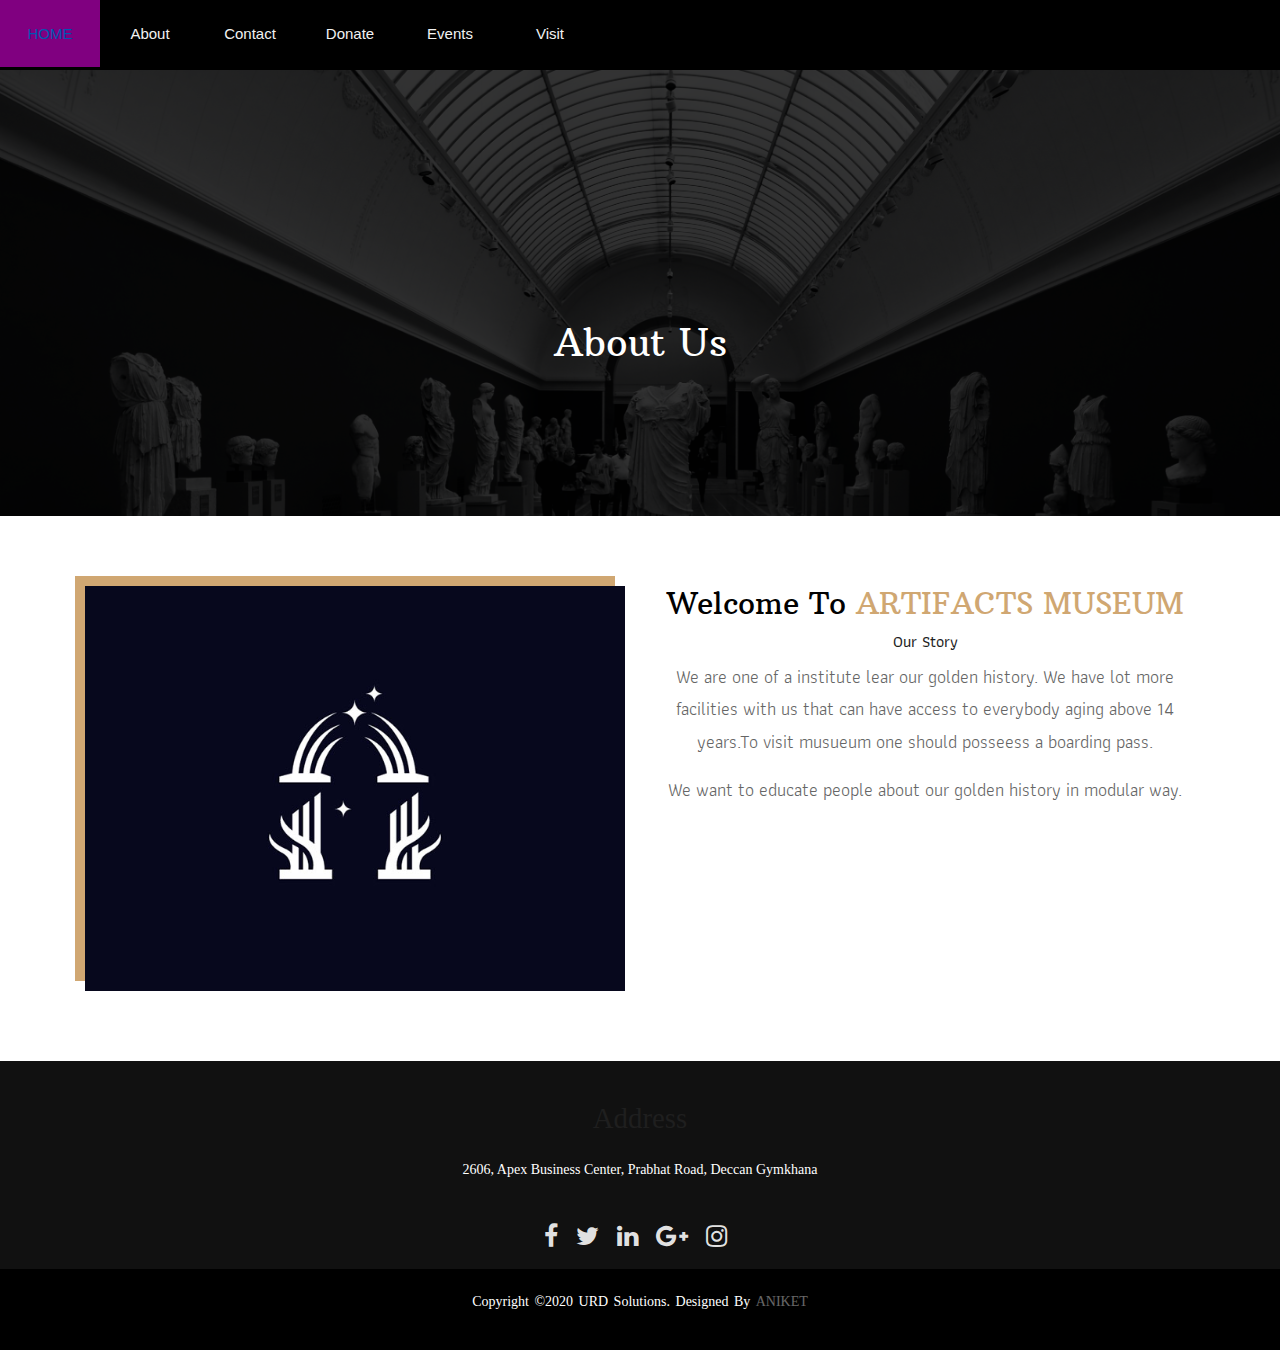
<file: about.html>
<!DOCTYPE html>
<html lang="en"><!-- Basic -->
<head>
	<meta charset="utf-8">
    <meta http-equiv="X-UA-Compatible" content="IE=edge">

    <!-- Mobile Metas -->
    <meta name="viewport" content="width=device-width, initial-scale=1">

     <!-- Site Metas -->
    <title>About</title>
    <meta name="keywords" content="">
    <meta name="description" content="">
    <meta name="author" content="">
		<style>
	                nav{
	                  width=100%;
	                  background: black;
	                  overflow: auto;
	                }
	                ul{
	                            padding: 0;
	                            margin: 0 0 0 50px;
	                            list-style: none;
	                }
	                li{
	                  float: left;
	                }
	                nav a{
	                  width: 100px;
	                  display: block;
	                  padding: 20px 15px;
	                  text-decoration: none;
	                  font-family: Arial;
	                  color: #f2f2f2;
	                  text-align: center;
	                }
	              nav a:hover{
	                background-color: purple;
	                transition: 0.5s;
	                text-transform: uppercase;
	              }
	  </style>
    <!-- Site Icons -->
		<link rel="stylesheet" href="style.css">
		<link rel="stylesheet" href="https://stackpath.bootstrapcdn.com/font-awesome/4.7.0/css/font-awesome.min.css">
    <link rel="shortcut icon" href="images/favicon.ico" type="image/x-icon">
    <link rel="apple-touch-icon" href="images/apple-touch-icon.png">

    <!-- Bootstrap CSS -->
    <link rel="stylesheet" href="css/bootstrap.min.css">
	<!-- Site CSS -->
    <link rel="stylesheet" href="css/style.css">
    <!-- Responsive CSS -->
    <link rel="stylesheet" href="css/responsive.css">
    <!-- Custom CSS -->
    <link rel="stylesheet" href="css/custom.css">


    <!--[if lt IE 9]>
      <script src="https://oss.maxcdn.com/libs/html5shiv/3.7.0/html5shiv.js"></script>
      <script src="https://oss.maxcdn.com/libs/respond.js/1.4.2/respond.min.js"></script>
    <![endif]-->

</head>

<body>
	<!-- Start header -->
	<nav>
	      <ul>
	               <img class="imggh" src="logo.jpg"></a>
	               <li><a href='index.html'> Home </a></li>
	               <li><a href='about.html'>About </a></li>
	               <li><a href='contact.html'> Contact</a></li>
	               <li><a href='Donate.html'>Donate</a></li>
	               <li><a href='events.html'> Events</a></li>
	               <li><a href='visit.html'> Visit</a></li>
	        </ul>
	  </nav>
	<!-- End header -->

	<!-- Start header -->
	<div class="all-page-title page-breadcrumb">
		<div class="container text-center">
			<div class="row">
				<div class="col-lg-12">
					<h1>About Us</h1>
				</div>
			</div>
		</div>
	</div>
	<!-- End header -->

	<!-- Start About -->
	<div class="about-section-box">
		<div class="container">
			<div class="row">
				<div class="col-lg-6 col-md-6">
					<img src="logo1.jpg" alt="" class="img-fluid">
				</div>
				<div class="col-lg-6 col-md-6 text-center">
					<div class="inner-column">
						<h1>Welcome To <span>ARTIFACTS MUSEUM</span></h1>
						<h4>Our Story</h4>
						<p>We are one of a institute lear our golden history. We have lot more facilities with us that can have access to everybody aging above 14 years.To visit musueum one should posseess a boarding pass.  </p>
						<p>We want to educate people about our golden history in modular way.</p>

					</div>
				</div>
			</div>
		</div>
	</div>
	<!-- End About --
<!-- Start Footer -->
<footer>
      <div class="footer-content">
          <h3>Address</h3>
          <p>2606, Apex  Business Center, Prabhat Road, Deccan Gymkhana</p>
          <ul class="list-inline f-social">
            <li class="list-inline-item"><a href="#"><i class="fa fa-facebook" aria-hidden="true"></i></a></li>
            <li class="list-inline-item"><a href="#"><i class="fa fa-twitter" aria-hidden="true"></i></a></li>
            <li class="list-inline-item"><a href="#"><i class="fa fa-linkedin" aria-hidden="true"></i></a></li>
            <li class="list-inline-item"><a href="#"><i class="fa fa-google-plus" aria-hidden="true"></i></a></li>
            <li class="list-inline-item"><a href="#"><i class="fa fa-instagram" aria-hidden="true"></i></a></li>
          </ul>
      </div>
      <div class="footer-bottom">
          <p>copyright &copy;2020 URD Solutions. designed by <span>Aniket</span></p>
      </div>
  </footer>
	<!-- End Footer -->

	<a href="#" id="back-to-top" title="Back to top" style="display: none;">&uarr;</a>

	<!-- ALL JS FILES -->
	<script src="js/jquery-3.2.1.min.js"></script>
	<script src="js/popper.min.js"></script>
	<script src="js/bootstrap.min.js"></script>
    <!-- ALL PLUGINS -->
	<script src="js/jquery.superslides.min.js"></script>
	<script src="js/images-loded.min.js"></script>
	<script src="js/isotope.min.js"></script>
	<script src="js/baguetteBox.min.js"></script>
	<script src="js/form-validator.min.js"></script>
    <script src="js/contact-form-script.js"></script>
    <script src="js/custom.js"></script>
</body>
</html>
</file>
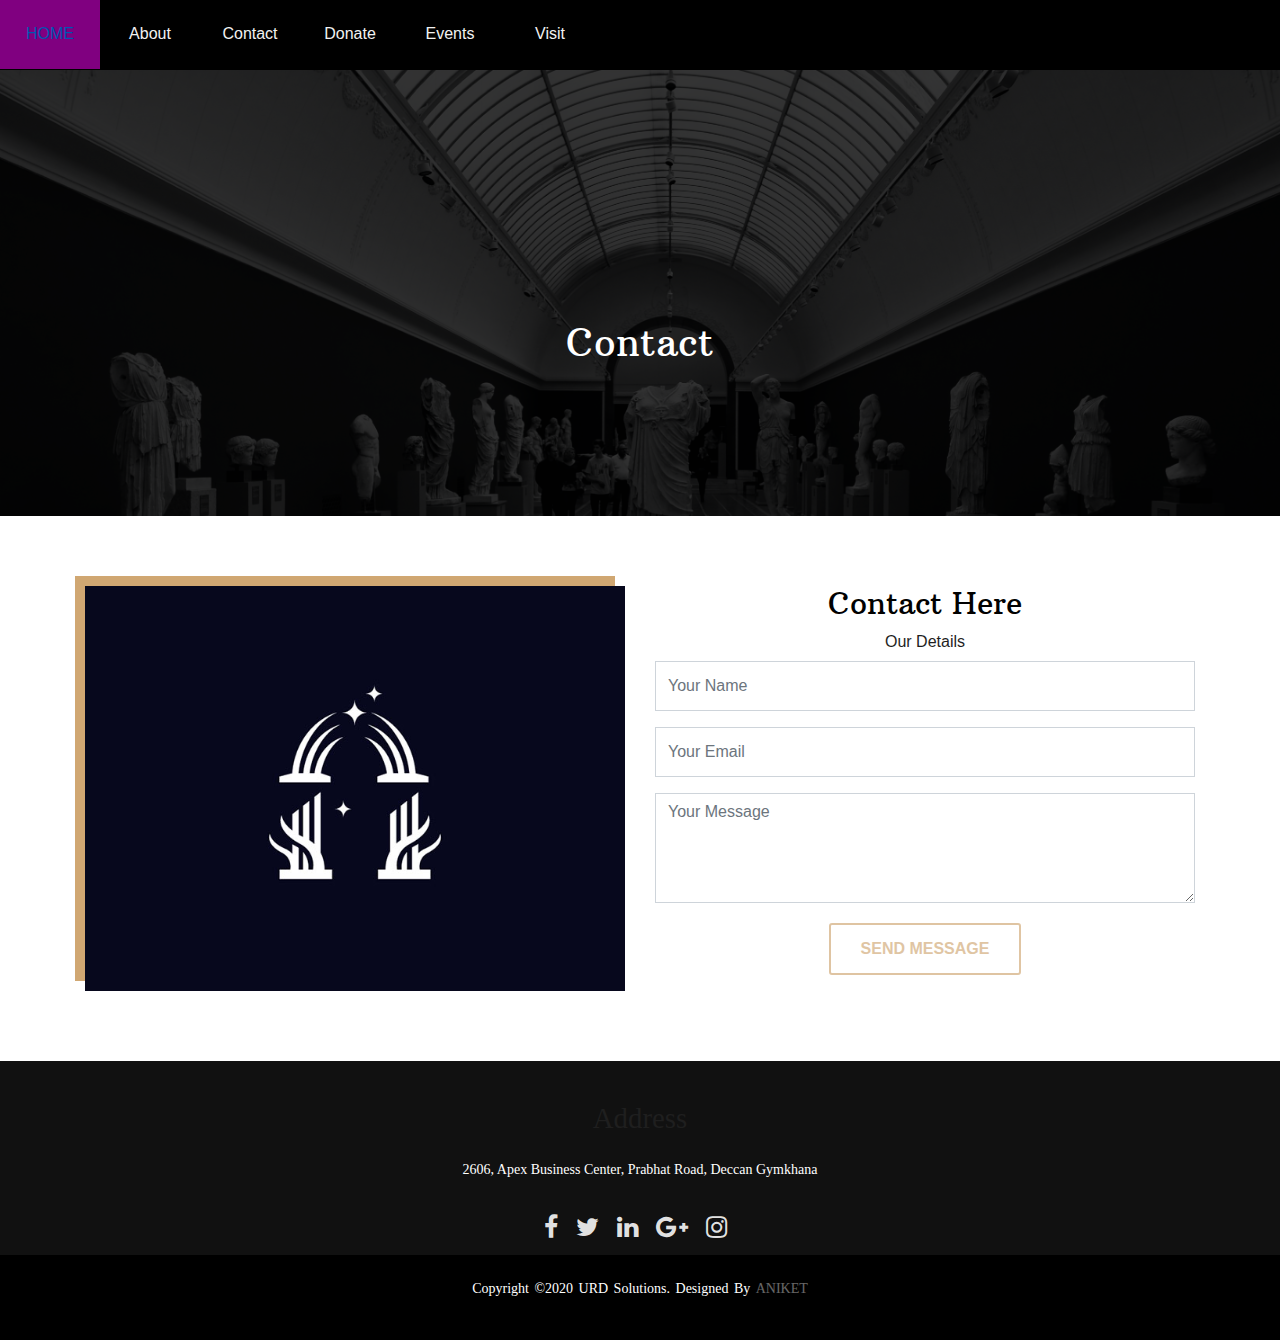
<file: contact.html>
<!DOCTYPE html>
<html lang="en"><!-- Basic -->
<head>
	<meta charset="utf-8">
    <meta http-equiv="X-UA-Compatible" content="IE=edge">

    <!-- Mobile Metas -->
    <meta name="viewport" content="width=device-width, initial-scale=1">

     <!-- Site Metas -->
    <title>Contact</title>
    <meta name="keywords" content="">
    <meta name="description" content="">
    <meta name="author" content="">
		<style>
	                nav{
	                  width=100%;
	                  background: black;
	                  overflow: auto;
	                }
	                ul{
	                            padding: 0;
	                            margin: 0 0 0 50px;
	                            list-style: none;
	                }
	                li{
	                  float: left;
	                }
	                nav a{
	                  width: 100px;
	                  display: block;
	                  padding: 20px 15px;
	                  text-decoration: none;
	                  font-family: Arial;
	                  color: #f2f2f2;
	                  text-align: center;
	                }
	              nav a:hover{
	                background-color: purple;
	                transition: 0.5s;
	                text-transform: uppercase;
	              }
	  </style>
    <!-- Site Icons -->
    <link rel="shortcut icon" href="images/favicon.ico" type="image/x-icon">
    <link rel="apple-touch-icon" href="images/apple-touch-icon.png">

    <!-- Bootstrap CSS -->
    <link rel="stylesheet" href="css/bootstrap.min.css">
	<!-- Site CSS -->
    <link rel="stylesheet" href="css/style.css">
    <!-- Responsive CSS -->
    <link rel="stylesheet" href="css/responsive.css">
    <!-- Custom CSS -->
    <link rel="stylesheet" href="css/custom.css">
		<link rel="stylesheet" href="style.css">
		<link rel="stylesheet" href="https://stackpath.bootstrapcdn.com/font-awesome/4.7.0/css/font-awesome.min.css">

    <!--[if lt IE 9]>
      <script src="https://oss.maxcdn.com/libs/html5shiv/3.7.0/html5shiv.js"></script>
      <script src="https://oss.maxcdn.com/libs/respond.js/1.4.2/respond.min.js"></script>
    <![endif]-->

</head>

<body>
	<nav>
	      <ul>

	               <img class="imggh" src="logo.jpg"></a>
	               <li><a href='index.html'> Home </a></li>
	               <li><a href='about.html'>About </a></li>
	               <li><a href='contact.html'> Contact</a></li>
	               <li><a href='Donate.html'>Donate</a></li>
	               <li><a href='events.html'> Events</a></li>
	               <li><a href='visit.html'> Visit</a></li>


	        </ul>
	  </nav>
	<!-- Start All Pages -->
	<div class="all-page-title page-breadcrumb">
		<div class="container text-center">
			<div class="row">
				<div class="col-lg-12">
					<h1>Contact</h1>
				</div>
			</div>
		</div>
	</div>
	<!-- End All Pages -->

	<!-- Start Contact -->
	<div class="about-section-box">
		<div class="container">
			<div class="row">
				<div class="col-lg-6 col-md-6">
					<img src="logo1.jpg" alt="" class="img-fluid">
				</div>
				<div class="col-lg-6 col-md-6 text-center">
					<div class="inner-column">
						<h1>Contact Here</h1>
						<h4>Our Details</h4>
						<div class="row">
				      <div class="col-lg-12">
				        <form id="contactForm">
				          <div class="row">
				            <div class="col-md-12">
				              <div class="form-group">
				                <input type="text" class="form-control" id="name" name="name" placeholder="Your Name" required data-error="Please enter your name">
				                <div class="help-block with-errors"></div>
				              </div>
				            </div>
				            <div class="col-md-12">
				              <div class="form-group">
				                <input type="text" placeholder="Your Email" id="email" class="form-control" name="name" required data-error="Please enter your email">
				                <div class="help-block with-errors"></div>
				              </div>
				            </div>
				            <div class="col-md-12">
				              <div class="form-group">
				                <textarea class="form-control" id="message" placeholder="Your Message" rows="4" data-error="Write your message" required></textarea>
				                <div class="help-block with-errors"></div>
				              </div>
				              <div class="submit-button text-center">
				                <button class="btn btn-common" id="submit" type="submit">Send Message</button>
				                <div id="msgSubmit" class="h3 text-center hidden"></div>
				                <div class="clearfix"></div>
				              </div>
				            </div>
				          </div>
				        </form>
				      </div>
				    </div>
					</div>
				</div>
			</div>
		</div>
	</div>
	<!-- End Contact -->

	<!-- Start Contact info -->

	<!-- End Contact info -->

	<!-- Start Footer -->
	<footer>
	      <div class="footer-content">
	          <h3>Address</h3>
	          <p>2606, Apex  Business Center, Prabhat Road, Deccan Gymkhana</p>
	          <ul class="list-inline f-social">
	            <li class="list-inline-item"><a href="#"><i class="fa fa-facebook" aria-hidden="true"></i></a></li>
	            <li class="list-inline-item"><a href="#"><i class="fa fa-twitter" aria-hidden="true"></i></a></li>
	            <li class="list-inline-item"><a href="#"><i class="fa fa-linkedin" aria-hidden="true"></i></a></li>
	            <li class="list-inline-item"><a href="#"><i class="fa fa-google-plus" aria-hidden="true"></i></a></li>
	            <li class="list-inline-item"><a href="#"><i class="fa fa-instagram" aria-hidden="true"></i></a></li>
	          </ul>
	      </div>
	      <div class="footer-bottom">
	          <p>copyright &copy;2020 URD Solutions. designed by <span>Aniket</span></p>
	      </div>
	  </footer>
	<!-- End Footer -->

	<a href="#" id="back-to-top" title="Back to top" style="display: none;">&uarr;</a>

	<!-- ALL JS FILES -->
	<script src="js/jquery-3.2.1.min.js"></script>
	<script src="js/popper.min.js"></script>
	<script src="js/bootstrap.min.js"></script>
    <!-- ALL PLUGINS -->

	<script src="js/jquery.superslides.min.js"></script>
	<script src="js/images-loded.min.js"></script>
	<script src="js/isotope.min.js"></script>
	<script src="js/baguetteBox.min.js"></script>
	<script src="js/jquery.mapify.js"></script>
	<script src="js/form-validator.min.js"></script>
    <script src="js/contact-form-script.js"></script>
    <script src="js/custom.js"></script>

</body>
</html>
</file>
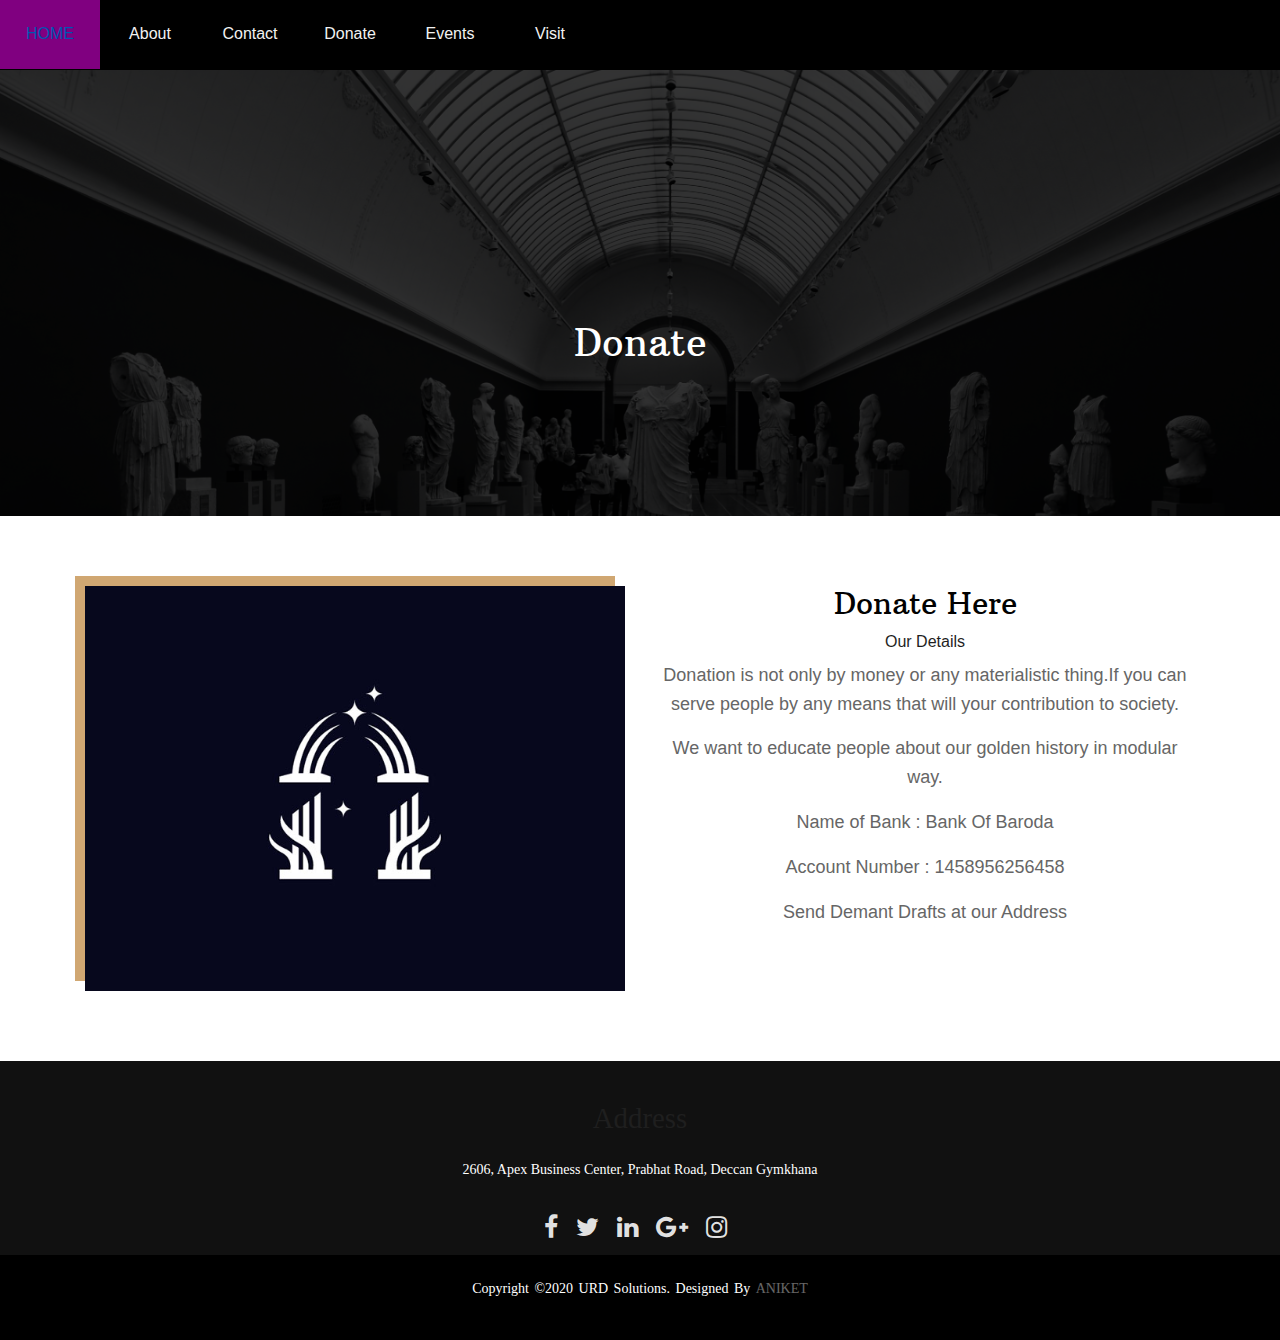
<file: Donate.html>
<!DOCTYPE html>
<html lang="en"><!-- Basic -->
<head>
	<meta charset="utf-8">
    <meta http-equiv="X-UA-Compatible" content="IE=edge">

    <!-- Mobile Metas -->
    <meta name="viewport" content="width=device-width, initial-scale=1">

     <!-- Site Metas -->
    <title>Donate</title>
    <meta name="keywords" content="">
    <meta name="description" content="">
    <meta name="author" content="">
		<style>
	                nav{
	                  width=100%;
	                  background: black;
	                  overflow: auto;
	                }
	                ul{
	                            padding: 0;
	                            margin: 0 0 0 50px;
	                            list-style: none;
	                }
	                li{
	                  float: left;
	                }
	                nav a{
	                  width: 100px;
	                  display: block;
	                  padding: 20px 15px;
	                  text-decoration: none;
	                  font-family: Arial;
	                  color: #f2f2f2;
	                  text-align: center;
	                }
	              nav a:hover{
	                background-color: purple;
	                transition: 0.5s;
	                text-transform: uppercase;
	              }
	  </style>
    <!-- Site Icons -->
    <link rel="shortcut icon" href="images/favicon.ico" type="image/x-icon">
    <link rel="apple-touch-icon" href="images/apple-touch-icon.png">

    <!-- Bootstrap CSS -->
    <link rel="stylesheet" href="css/bootstrap.min.css">
	<!-- Site CSS -->
    <link rel="stylesheet" href="css/style.css">
    <!-- Responsive CSS -->
    <link rel="stylesheet" href="css/responsive.css">
    <!-- Custom CSS -->
    <link rel="stylesheet" href="css/custom.css">
		<link rel="stylesheet" href="style.css">
		<link rel="stylesheet" href="https://stackpath.bootstrapcdn.com/font-awesome/4.7.0/css/font-awesome.min.css">

    <!--[if lt IE 9]>
      <script src="https://oss.maxcdn.com/libs/html5shiv/3.7.0/html5shiv.js"></script>
      <script src="https://oss.maxcdn.com/libs/respond.js/1.4.2/respond.min.js"></script>
    <![endif]-->

</head>

<body>
	<nav>
	      <ul>

	               <img class="imggh" src="logo.jpg"></a>
	               <li><a href='index.html'> Home </a></li>
	               <li><a href='about.html'>About </a></li>
	               <li><a href='contact.html'> Contact</a></li>
	               <li><a href='Donate.html'>Donate</a></li>
	               <li><a href='events.html'> Events</a></li>
	               <li><a href='visit.html'> Visit</a></li>


	        </ul>
	  </nav>
	<!-- Start All Pages -->
	<div class="all-page-title page-breadcrumb">
		<div class="container text-center">
			<div class="row">
				<div class="col-lg-12">
					<h1>Donate</h1>
				</div>
			</div>
		</div>
	</div>
	<!-- End All Pages -->

	<!-- Start Contact -->
	<div class="about-section-box">
		<div class="container">
			<div class="row">
				<div class="col-lg-6 col-md-6">
					<img src="logo1.jpg" alt="" class="img-fluid">
				</div>
				<div class="col-lg-6 col-md-6 text-center">
					<div class="inner-column">
						<h1>Donate Here</h1>
						<h4>Our Details</h4>
						<p> Donation is not only by money or any materialistic thing.If you can serve people by any means that will your contribution to society. </p>
						<p>We want to educate people about our golden history in modular way.</p>
						<p>Name of Bank : Bank Of  Baroda</p>
						<p>Account Number : 1458956256458</p>
						<p>Send Demant Drafts at our Address</p>
					</div>
				</div>
			</div>
		</div>
	</div>
	<!-- End Contact -->

	<!-- Start Contact info -->

	<!-- End Contact info -->

	<!-- Start Footer -->
	<footer>
	      <div class="footer-content">
	          <h3>Address</h3>
	          <p>2606, Apex  Business Center, Prabhat Road, Deccan Gymkhana</p>
	          <ul class="list-inline f-social">
	            <li class="list-inline-item"><a href="#"><i class="fa fa-facebook" aria-hidden="true"></i></a></li>
	            <li class="list-inline-item"><a href="#"><i class="fa fa-twitter" aria-hidden="true"></i></a></li>
	            <li class="list-inline-item"><a href="#"><i class="fa fa-linkedin" aria-hidden="true"></i></a></li>
	            <li class="list-inline-item"><a href="#"><i class="fa fa-google-plus" aria-hidden="true"></i></a></li>
	            <li class="list-inline-item"><a href="#"><i class="fa fa-instagram" aria-hidden="true"></i></a></li>
	          </ul>
	      </div>
	      <div class="footer-bottom">
	          <p>copyright &copy;2020 URD Solutions. designed by <span>Aniket</span></p>
	      </div>
	  </footer>
	<!-- End Footer -->

	<a href="#" id="back-to-top" title="Back to top" style="display: none;">&uarr;</a>

	<!-- ALL JS FILES -->
	<script src="js/jquery-3.2.1.min.js"></script>
	<script src="js/popper.min.js"></script>
	<script src="js/bootstrap.min.js"></script>
    <!-- ALL PLUGINS -->

	<script src="js/jquery.superslides.min.js"></script>
	<script src="js/images-loded.min.js"></script>
	<script src="js/isotope.min.js"></script>
	<script src="js/baguetteBox.min.js"></script>
	<script src="js/jquery.mapify.js"></script>
	<script src="js/form-validator.min.js"></script>
    <script src="js/contact-form-script.js"></script>
    <script src="js/custom.js"></script>
</body>
</html>
</file>
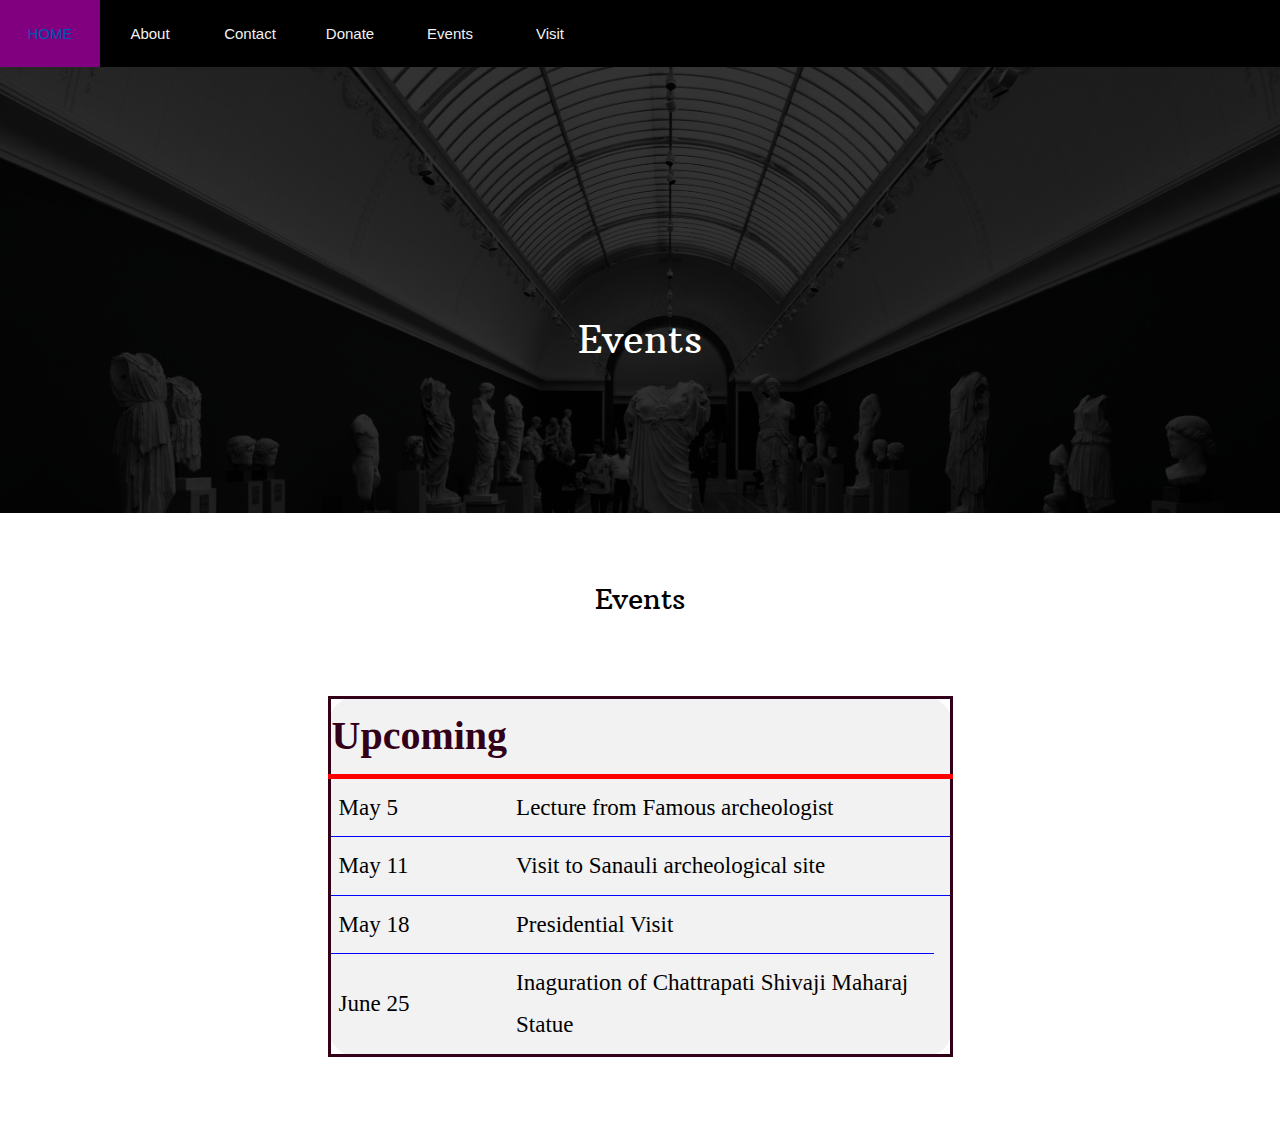
<file: events.html>
<!DOCTYPE html>
<html lang="en"><!-- Basic -->
<head>
	<meta charset="utf-8">
    <meta http-equiv="X-UA-Compatible" content="IE=edge">

    <!-- Mobile Metas -->
    <meta name="viewport" content="width=device-width, initial-scale=1">

     <!-- Site Metas -->
    <title>Events </title>
    <meta name="keywords" content="">
    <meta name="description" content="">
    <meta name="author" content="">
		<style>
									nav{
										width=100%;
										background: black;
										overflow: auto;
									}
									ul{
															padding: 0;
															margin: 0 0 0 50px;
															list-style: none;
									}
									li{
										float: left;
									}
									nav a{
										width: 100px;
										display: block;
										padding: 20px 15px;
										text-decoration: none;
										font-family: Arial;
										color: #f2f2f2;
										text-align: center;
									}
								nav a:hover{
									background-color: purple;
									transition: 0.5s;
									text-transform: uppercase;
								}
		</style>
    <!-- Site Icons -->
		<link rel="stylesheet" href="style.css">
		<link rel="stylesheet" href="https://stackpath.bootstrapcdn.com/font-awesome/4.7.0/css/font-awesome.min.css">
    <link rel="shortcut icon" href="images/favicon.ico" type="image/x-icon">
    <link rel="apple-touch-icon" href="images/apple-touch-icon.png">

    <!-- Bootstrap CSS -->
    <link rel="stylesheet" href="css/bootstrap.min.css">
	<!-- Site CSS -->
    <link rel="stylesheet" href="css/style.css">
    <!-- Responsive CSS -->
    <link rel="stylesheet" href="css/responsive.css">
    <!-- Custom CSS -->
    <link rel="stylesheet" href="css/custom.css">

    <!--[if lt IE 9]>
      <script src="https://oss.maxcdn.com/libs/html5shiv/3.7.0/html5shiv.js"></script>
      <script src="https://oss.maxcdn.com/libs/respond.js/1.4.2/respond.min.js"></script>
    <![endif]-->

</head>

<body>
	<!-- Start header -->
	<nav>
	      <ul>

	               <li><a href='index.html'> Home </a></li>
	               <li><a href='about.html'>About </a></li>
	               <li><a href='contact.html'> Contact</a></li>
	               <li><a href='Donate.html'>Donate</a></li>
	               <li><a href='events.html'> Events</a></li>
	               <li><a href='visit.html'> Visit</a></li>


	        </ul>
	  </nav>
	<!-- End header -->

	<!-- Start All Pages -->
	<div class="all-page-title page-breadcrumb">
		<div class="container text-center">
			<div class="row">
				<div class="col-lg-12">
					<h1>Events</h1>
				</div>
			</div>
		</div>
	</div>
	<!-- End All Pages -->

	<!-- Start Gallery -->
	<div class="gallery-box">
		<div class="container-fluid">
			<div class="row">
				<div class="col-lg-12">
					<div class="heading-title text-center">
						<h2>Events</h2>
					</div>
				</div>
			</div>

	<!-- End Contact info -->

           <table class="the-table">
             <thead>
               <tr>
                 <th>Upcoming<br>
                   <small style="color:red;font-size:25px"></small>
                 </th>
               </tr>
             </thead>
             <tbody style="border-top:5px red solid">
               <tr>
                 <td>May 5</td>
                 <td>Lecture from Famous archeologist</td>
                 <td></td>
               </tr>
               <tr>
                 <td>May 11</td>
                 <td>
                     Visit to Sanauli archeological site
                 </td>
                 <td></td>
               </tr>
               <tr>
                 <td>May 18</td>
                 <td>Presidential Visit</td>
                 <td></td>
               </tr>
               <tr>
                 <td>June 25</td>
                 <td>
                    Inaguration of Chattrapati Shivaji Maharaj Statue
                 </td>
             </tbody>
           </table>
	<!-- Start Footer -->

	<!-- End Footer -->
	<a href="#" id="back-to-top" title="Back to top" style="display: none;">&uarr;</a>


	<!-- ALL JS FILES -->
	<script src="js/jquery-3.2.1.min.js"></script>
	<script src="js/popper.min.js"></script>
	<script src="js/bootstrap.min.js"></script>
    <!-- ALL PLUGINS -->
	<script src="js/jquery.superslides.min.js"></script>
	<script src="js/images-loded.min.js"></script>
	<script src="js/isotope.min.js"></script>
	<script src="js/baguetteBox.min.js"></script>
	<script src="js/form-validator.min.js"></script>
    <script src="js/contact-form-script.js"></script>
    <script src="js/custom.js"></script>
</body>
</html>
</file>
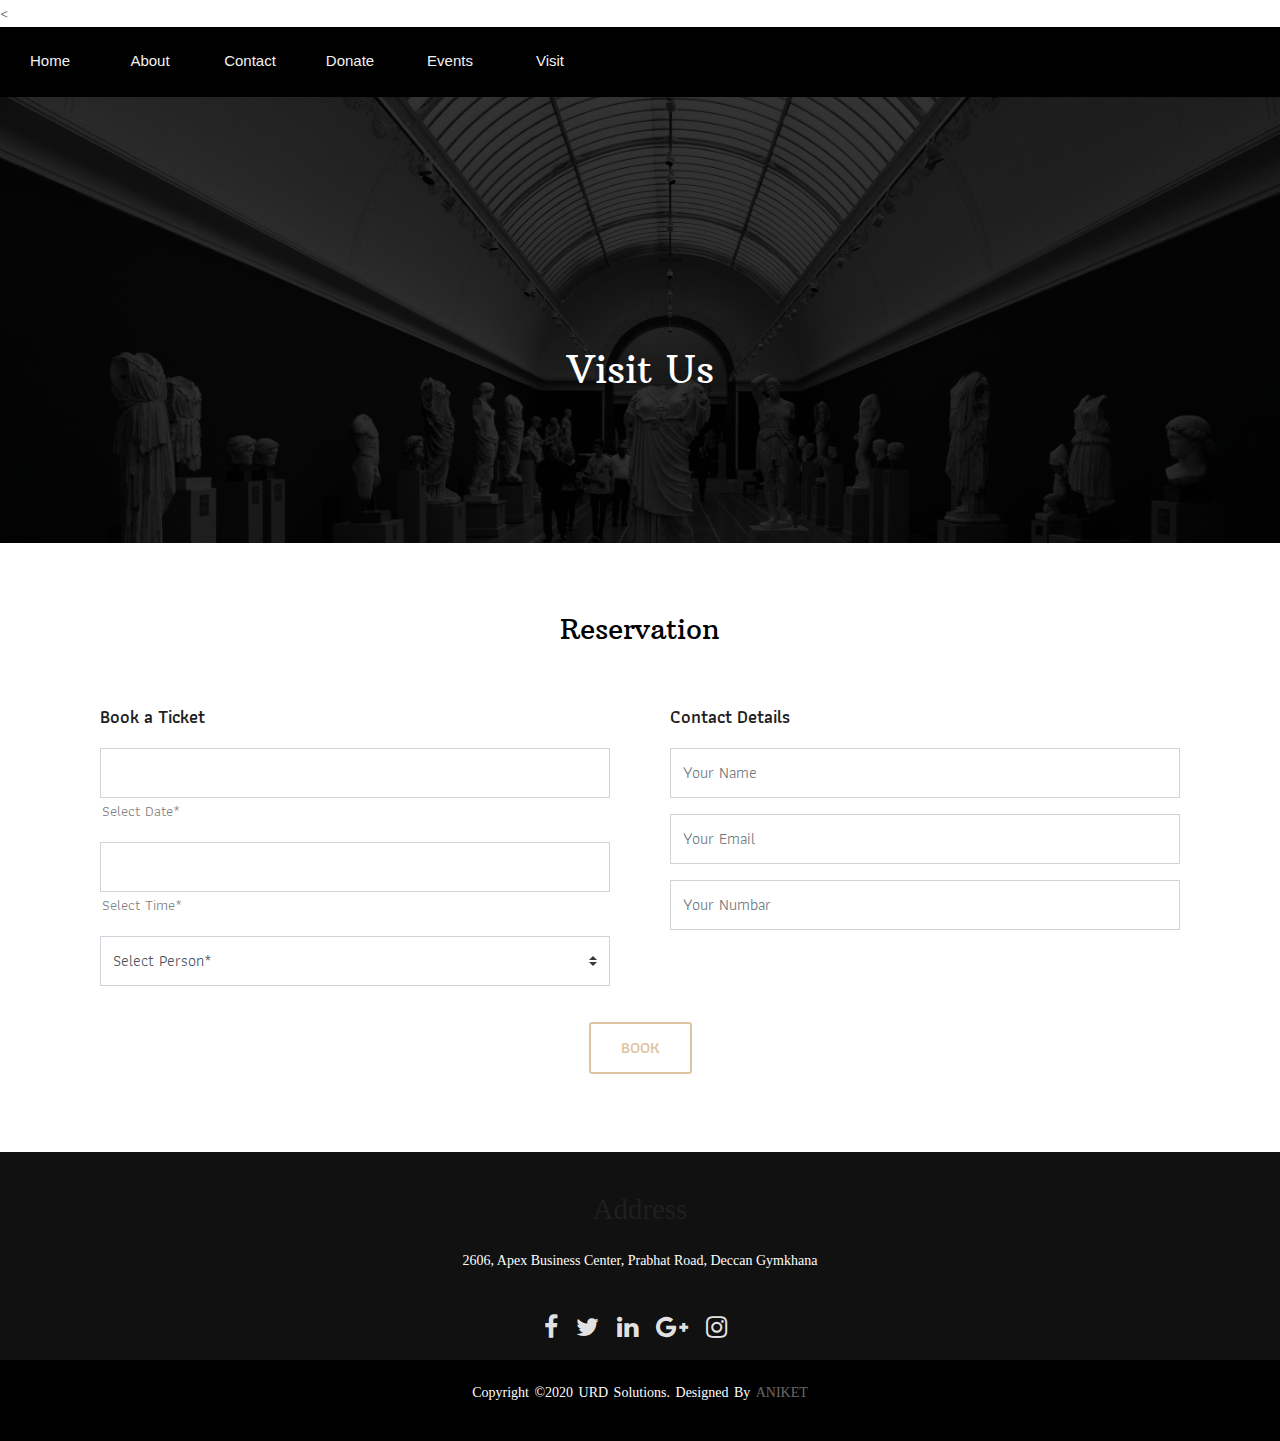
<file: visit.html>
<!DOCTYPE html>
<html lang="en"><!-- Basic -->
<head>
	<meta charset="utf-8">
    <meta http-equiv="X-UA-Compatible" content="IE=edge">

    <!-- Mobile Metas -->
    <meta name="viewport" content="width=device-width, initial-scale=1">

     <!-- Site Metas -->
    <<title>Visit </title>
    <meta name="keywords" content="">
    <meta name="description" content="">
    <meta name="author" content="">

		<style>
									nav{
										width=100%;
										background: black;
										overflow: auto;
									}
									ul{
															padding: 0;
															margin: 0 0 0 50px;
															list-style: none;
									}
									li{
										float: left;
									}
									nav a{
										width: 100px;
										display: block;
										padding: 20px 15px;
										text-decoration: none;
										font-family: Arial;
										color: #f2f2f2;
										text-align: center;
									}
								nav a:hover{
									background-color: purple;
									transition: 0.5s;
									text-transform: uppercase;
								}
		</style>
    <!-- Site Icons -->
    <link rel="shortcut icon" href="images/favicon.ico" type="image/x-icon">
    <link rel="apple-touch-icon" href="images/apple-touch-icon.png">

    <!-- Bootstrap CSS -->
		<link rel="stylesheet" href="style.css">
		<link rel="stylesheet" href="https://stackpath.bootstrapcdn.com/font-awesome/4.7.0/css/font-awesome.min.css">
    <link rel="stylesheet" href="css/bootstrap.min.css">
	<!-- Site CSS -->
    <link rel="stylesheet" href="css/style.css">
	<!-- Pickadate CSS -->
    <link rel="stylesheet" href="css/classic.css">
	<link rel="stylesheet" href="css/classic.date.css">
	<link rel="stylesheet" href="css/classic.time.css">
    <!-- Responsive CSS -->
    <link rel="stylesheet" href="css/responsive.css">
    <!-- Custom CSS -->
    <link rel="stylesheet" href="css/custom.css">

    <!--[if lt IE 9]>
      <script src="https://oss.maxcdn.com/libs/html5shiv/3.7.0/html5shiv.js"></script>
      <script src="https://oss.maxcdn.com/libs/respond.js/1.4.2/respond.min.js"></script>
    <![endif]-->

</head>

<body>
	<!-- Start header -->
	<nav>
	      <ul>

	               <img class="imggh" src="logo.jpg"></a>
	               <li><a href='index.html'> Home </a></li>
	               <li><a href='about.html'>About </a></li>
	               <li><a href='contact.html'> Contact</a></li>
	               <li><a href='Donate.html'>Donate</a></li>
	               <li><a href='events.html'> Events</a></li>
	               <li><a href='visit.html'> Visit</a></li>


	        </ul>
	  </nav>
	<!-- End header -->

	<!-- Start All Pages -->
	<div class="all-page-title page-breadcrumb">
		<div class="container text-center">
			<div class="row">
				<div class="col-lg-12">
					<h1>Visit Us</h1>
				</div>
			</div>
		</div>
	</div>
	<!-- End All Pages -->

	<!-- Start Reservation -->
	<div class="reservation-box">
		<div class="container">
			<div class="row">
				<div class="col-lg-12">
					<div class="heading-title text-center">
						<h2>Reservation</h2>
					</div>
				</div>
			</div>
			<div class="row">
				<div class="col-lg-12 col-sm-12 col-xs-12">
					<div class="contact-block">
						<form id="contactForm">
							<div class="row">
								<div class="col-md-6">
									<h3>Book a Ticket</h3>
									<div class="col-md-12">
										<div class="form-group">
											<input id="input_date" class="datepicker picker__input form-control" name="date" type="text" value="" equired data-error="Please enter Date">
												<option disabled selected>Select Date*</option>
											<div class="help-block with-errors"></div>
										</div>
									</div>
									<div class="col-md-12">
										<div class="form-group">
											<input id="input_time" class="time form-control picker__input" required data-error="Please enter time">
												  <option disabled selected>Select Time*</option>
											<div class="help-block with-errors"></div>
										</div>
									</div>
									<div class="col-md-12">
										<div class="form-group">
											<select class="custom-select d-block form-control" id="person" required data-error="Please select Person">
											  <option disabled selected>Select Person*</option>
											  <option value="1">1</option>
											  <option value="2">2</option>
											  <option value="3">3</option>
											  <option value="4">4</option>
											  <option value="5">5</option>
											  <option value="6">6</option>
											  <option value="7">7</option>
											</select>
											<div class="help-block with-errors"></div>
										</div>
									</div>
								</div>
								<div class="col-md-6">
									<h3>Contact Details</h3>
									<div class="col-md-12">
										<div class="form-group">
											<input type="text" class="form-control" id="name" name="name" placeholder="Your Name" required data-error="Please enter your name">
											<div class="help-block with-errors"></div>
										</div>
									</div>
									<div class="col-md-12">
										<div class="form-group">
											<input type="text" placeholder="Your Email" id="email" class="form-control" name="email" required data-error="Please enter your email">
											<div class="help-block with-errors"></div>
										</div>
									</div>
									<div class="col-md-12">
										<div class="form-group">
											<input type="text" placeholder="Your Numbar" id="phone" class="form-control" name="phone" required data-error="Please enter your Numbar">
											<div class="help-block with-errors"></div>
										</div>
									</div>
								</div>
								<div class="col-md-12">
									<div class="submit-button text-center">
										<button class="btn btn-common" id="submit" type="submit">Book </button>
										<div id="msgSubmit" class="h3 text-center hidden"></div>
										<div class="clearfix"></div>
									</div>
								</div>
							</div>
						</form>
					</div>
				</div>
			</div>
		</div>
	</div>
	<!-- End Reservation -->

	<!-- Start Customer Reviews -->

	<!-- End Contact info -->

	<!-- Start Footer -->
	<footer>
	      <div class="footer-content">
	          <h3>Address</h3>
	          <p>2606, Apex  Business Center, Prabhat Road, Deccan Gymkhana</p>
	          <ul class="list-inline f-social">
	            <li class="list-inline-item"><a href="#"><i class="fa fa-facebook" aria-hidden="true"></i></a></li>
	            <li class="list-inline-item"><a href="#"><i class="fa fa-twitter" aria-hidden="true"></i></a></li>
	            <li class="list-inline-item"><a href="#"><i class="fa fa-linkedin" aria-hidden="true"></i></a></li>
	            <li class="list-inline-item"><a href="#"><i class="fa fa-google-plus" aria-hidden="true"></i></a></li>
	            <li class="list-inline-item"><a href="#"><i class="fa fa-instagram" aria-hidden="true"></i></a></li>
	          </ul>
	      </div>
	      <div class="footer-bottom">
	          <p>copyright &copy;2020 URD Solutions. designed by <span>Aniket</span></p>
	      </div>
	  </footer>
	<!-- End Footer -->

	<a href="#" id="back-to-top" title="Back to top" style="display: none;">&uarr;</a>

	<!-- ALL JS FILES -->
	<script src="js/jquery-3.2.1.min.js"></script>
	<script src="js/popper.min.js"></script>
	<script src="js/bootstrap.min.js"></script>
    <!-- ALL PLUGINS -->
	<script src="js/jquery.superslides.min.js"></script>
	<script src="js/images-loded.min.js"></script>
	<script src="js/isotope.min.js"></script>
	<script src="js/baguetteBox.min.js"></script>
	<script src="js/picker.js"></script>
	<script src="js/picker.date.js"></script>
	<script src="js/picker.time.js"></script>
	<script src="js/legacy.js"></script>
	<script src="js/form-validator.min.js"></script>
    <script src="js/contact-form-script.js"></script>
    <script src="js/custom.js"></script>
</body>
</html>
</file>
<file: style.css>
Body ,html{
height: 100%
margin:0;
font-size: 16px;
font-family: "Lato",sans-serif;
font-weight: 400;
line-height: 1.8em;
color: #666;
}
.pimg1, .pimg2, .pimg3
{
  position: relative;
  opacity: 0.70;
  background-position: center;
  background-size: cover;
  background-repeat: no-repeat;
  background-attachment: fixed;
}
.pimg1 {
  background-image: url("image1.jpg");
  height: 960px;
  width: 100%;
}
.pimg2 {
  background-image: url("image2.jpg");
  height:960px;
  min-height: 100%;
}
.pimg3 {
  background-image: url("image3.jpg");
  height:960px;
  min-height: 100%;
}
.section{
  text-align:center;
  padding: 50px, 130px;
}
.pref{
  position: absolute;
  text-align: center;
  top: 50%;
  width: 100%;
  color: #000;
  font-size: 27px;
  letter-spacing: 8px;
  text-transform: uppercase;
}
.pref .border{
      background-color:transparent;
      color: #fff;
      padding: 20px;
}
.imggh
{
  width: 70px;
  height:70px;
  margin-left: 220px;
  padding-left: 300px
}
footer{
    position: inherit;
    bottom: 0;
    left: 0;
    right: 0;
    background: #111;
    height: auto;
    width: 100vw;
    font-family: "Open Sans";
    padding-top: 40px;
    color: #fff;
}
.footer-content{
    display: flex;
    align-items: center;
    justify-content: center;
    flex-direction: column;
    text-align: center;
}
.footer-content h3{
    font-size: 1.8rem;
    font-weight: 400;
    text-transform: capitalize;
    line-height: 3rem;
}
.footer-content p{
    max-width: 500px;
    margin: 10px auto;
    line-height: 28px;
    font-size: 14px;
}
.socials{
    list-;
    display: flex;
    align-items: center;
    justify-content: center;
    margin: 1rem 0 3rem 0;
}
.socials li{
    margin: 0 10px;
}
.socials a{
    text-decoration: none;
    color: #fff;
}
.socials a i{
    font-size: 1.1rem;
    transition: color .4s ease;

}
.socials a:hover i{
    color: aqua;
}

.footer-bottom{
    background: #000;
    width: 100vw;
    padding: 20px 0;
    text-align: center;
}
.footer-bottom p{
    font-size: 14px;
    word-spacing: 2px;
    text-transform: capitalize;
}
.footer-bottom span{
    text-transform: uppercase;
    opacity: .4;
    font-weight: 200;
}
.the-table{
  width:50%;
  background: linear-gradient(to right, #f2f2f2 10%, #f2f2f2 100%);
  margin:auto;
  color:#33001a;
  font-family:Trebuchet MS;
  padding:5px 20px;
  margin-top:20px;
  border:3px #33001a solid;
  border-radius:30px;
}
th{
  color:#33001a;
  font-size:40px;
  text-align:right;
}
td{
  color:black;
  font-size:23px;
  font-family:Trebuchet MS;
  padding: 8px;
  text-align: left;
  border-top: 1px solid blue;
}
</file>
<file: css/style.css>
/*------------------------------------------------------------------
    IMPORT FONTS
-------------------------------------------------------------------*/

@import url('https://fonts.googleapis.com/css?family=Arbutus+Slab');
@import url('https://fonts.googleapis.com/css?family=Athiti:400,500,600');

/*------------------------------------------------------------------
    IMPORT FILES
-------------------------------------------------------------------*/

@import url(animate.css);
@import url(font-awesome.min.css);
@import url(superslides.css);
@import url(baguetteBox.min.css);

/*------------------------------------------------------------------
    SKELETON
-------------------------------------------------------------------*/

body {
    color: #666666;
    font-size: 15px;
    font-family: 'Athiti', sans-serif;
    line-height: 1.80857;
}


a {
    color: #1f1f1f;
    text-decoration: none !important;
    outline: none !important;
    -webkit-transition: all .3s ease-in-out;
    -moz-transition: all .3s ease-in-out;
    -ms-transition: all .3s ease-in-out;
    -o-transition: all .3s ease-in-out;
    transition: all .3s ease-in-out;
}

h1,
h2,
h3,
h4,
h5,
h6 {
    letter-spacing: 0;
    font-weight: normal;
    position: relative;
    padding: 0 0 10px 0;
    font-weight: normal;
    line-height: 120% !important;
    color: #1f1f1f;
    margin: 0
}

h1 {
    font-size: 24px
}

h2 {
    font-size: 22px
}

h3 {
    font-size: 18px
}

h4 {
    font-size: 16px
}

h5 {
    font-size: 14px
}

h6 {
    font-size: 13px
}

h1 a,
h2 a,
h3 a,
h4 a,
h5 a,
h6 a {
    color: #212121;
    text-decoration: none!important;
    opacity: 1
}

h1 a:hover,
h2 a:hover,
h3 a:hover,
h4 a:hover,
h5 a:hover,
h6 a:hover {
    opacity: .8
}

a {
    color: #1f1f1f;
    text-decoration: none;
    outline: none;
}

a,
.btn {
    text-decoration: none !important;
    outline: none !important;
    -webkit-transition: all .3s ease-in-out;
    -moz-transition: all .3s ease-in-out;
    -ms-transition: all .3s ease-in-out;
    -o-transition: all .3s ease-in-out;
    transition: all .3s ease-in-out;
}

.btn-custom {
    margin-top: 20px;
    background-color: transparent !important;
    border: 2px solid #ddd;
    padding: 12px 40px;
    font-size: 16px;
}

.lead {
    font-size: 18px;
    line-height: 30px;
    color: #767676;
    margin: 0;
    padding: 0;
}

blockquote {
    margin: 20px 0 20px;
    padding: 30px;
}

ul, li, ol{
	list-style: none;
	margin: 0px;
	padding: 0px;
}
button:focus{
	outline: none;
}

.form-control::-moz-placeholder {
    color: #2a2a2a;
    opacity: 1;
}

/*------------------------------------------------------------------
    LOADER
-------------------------------------------------------------------*/


/*------------------------------------------------------------------
    HEADER
-------------------------------------------------------------------*/
.top-navbar{
	position: relative;
	z-index: 10;
}

.top-navbar .navbar{
	padding: 7px 0px;
	position: fixed;
	width: 100%;
	transition: height .3s ease-out, background .3s ease-out, box-shadow .3s ease-out;
	-webkit-transform: translate3d(0, 0, 0);
	transform: translate3d(0, 0, 0);
	z-index: 100;
}

.top-navbar .navbar-light .navbar-nav .nav-link{
	color: #010101;
	font-size: 18px;
	padding: 0px 20px;
	border-radius: 4px;
}

.top-navbar .navbar-light .navbar-nav .nav-item .nav-link:hover{
	background: #d0a772;
	color: #ffffff;
}
.top-navbar .navbar-light .navbar-nav .nav-item.active .nav-link{
	background: #d0a772;
	color: #ffffff;
	border-radius: 4px;
}

.navbar-expand-lg .navbar-nav .dropdown-menu{
	border: none;
	 box-shadow: 2px 5px 6px rgba(0,0,0,0.5);
}

.navbar-expand-lg .navbar-nav .dropdown-menu a.dropdown-item:hover{
	background: #d0a772;
	color: #ffffff;
}
.navbar-light .navbar-toggler:hover{
	background: #cfa671;
}

/*------------------------------------------------------------------
    Slider
-------------------------------------------------------------------*/

.cover-slides{
	height: 100vh;
}
.slides-navigation a {
	background: #cfa671;
    position: absolute;
    height: 70px;
    width: 70px;
    top: 50%;
    font-size: 20px;
    display: block;
    color: #fff;
	line-height: 80px;
	text-align: center;
    transition: all .3s ease-in-out;
}
.slides-navigation a i{
	font-size: 40px;
}
.slides-navigation a:hover {
	background: #010101;
}
.cover-slides .container{
	height: 100%;
	position: relative;
	z-index: 2;
}
.cover-slides .container > .row {
	-webkit-box-align: center;
	-ms-flex-align: center;
	align-items: center;
}
.cover-slides .container > .row {
    height: 100%;
}

.btn{
	text-transform: uppercase;
	padding: 19px 36px;
}
.btn{
	display: inline-block;
	font-weight: 600;
	text-align: center;
	white-space: nowrap;
	vertical-align: middle;
	-webkit-user-select: none;
	-moz-user-select: none;
	-ms-user-select: none;
	user-select: none;
	border: 2px solid transparent;
	padding: 12px 30px;
	font-size: 16px;
	line-height: 1.5;
	border-radius: .1875rem;
	transition: color .15s ease-in-out, background-color .15s ease-in-out, border-color .15s ease-in-out, box-shadow .15s ease-in-out;
}
.btn-outline-new-white {
    color: #fff;
    background-color: transparent;
    background-image: none;
    border-color: #cfa671;
}
.btn-outline-new-white:hover {
    color: #ffffff;
    background-color: #cfa671;
    border-color: #cfa671;
}

.overlay-background {
    background: #333;
    position: absolute;
    height: 100%;
    width: 100%;
    left: 0;
    top: 0;
	opacity: 0.5;
}

.cover-slides h1{
	font-family: 'Arbutus Slab', serif;
	font-weight: 500;
	font-size: 64px;
	color: #fff;
}
.cover-slides p{
	font-size: 18px;
	color: #fff;
}
.slides-pagination a{
	border: 2px solid #ffffff;
}
.slides-pagination a.current{
	background: #cfa671;
	border: 2px solid #cfa671;
}

/*------------------------------------------------------------------
    About
-------------------------------------------------------------------*/

.about-section-box{
	padding: 70px 0px;
}
.about-section-box .img-fluid{
	box-shadow: -10px -10px 0px #d0a772;
}
.inner-column{}
.inner-column h1{
	font-family: 'Arbutus Slab', serif;
	font-size: 30px;
	color: #010101;
}
.inner-column h1 span{
	color: #d0a772;
}
.inner-column h4{
	font-size: 16px;
	font-weight: 500;
}
.inner-column p{
	font-size: 18px;
}
.inner-column .btn-outline-new-white{
	color: #d0a772;
}
.inner-column .btn-outline-new-white:hover{
	color: #ffffff;
}

/*------------------------------------------------------------------
    QT
-------------------------------------------------------------------*/


.qt-background{
	background: url(../images/qt-bg.jpg) no-repeat;
	background-size: cover;
	padding: 100px 0;
	background-attachment: fixed;
	background-position: center center;
	position: relative;
}
.qt-background p {
    font-size: 35px;
    font-weight: 300;
    line-height: 44px;
    color: #fff;
	font-family: 'Arbutus Slab', serif;
	margin-bottom: 20px;
}

.qt-background span {
    color: #fff;
    font-size: 20px;
	font-weight: 500;
}

/*------------------------------------------------------------------
    Menu
-------------------------------------------------------------------*/

.menu-box{
	padding: 70px 0px;
}

.heading-title{
	margin-bottom: 50px;
}
.heading-title h2{
	color: #010101;
	font-size: 28px;
	font-family: 'Arbutus Slab', serif;
}
.heading-title p{
	font-size: 18px;
	font-weight: 200;
	margin: 0px;
}

.filter-button-group {
    border: 1px solid #e4e4e4;
    border-radius: 4px;
    margin: 10px 15px;
    display: inline-block;
}

.filter-button-group button {
    color: #333;
    letter-spacing: 1px;
    text-transform: uppercase;
    font-weight: 600;
    font-size: 14px;
    cursor: pointer;
    background: #fff;
    padding: 12px 40px;
    border: none;
    border-radius: 4px;
}

.filter-button-group button.active {
    background: #cfa671;
    color: #fff;
    box-shadow: 2px 20px 45px 5px rgba(0,0,0,.2);
}

.gallery-single{
	margin: 30px 0px;
}

.gallery-single {
    position: relative;
    overflow: hidden;
    -webkit-box-shadow: 0 0 10px #ccc;
    box-shadow: 0 0 10px #ccc;
}

.why-text {
    position: absolute;
    left: 0;
    bottom: -100%;
    right: 0;
    height: 100%;
    background: rgba(207, 166, 113, 0.9);
    padding: 12px 12px;
    -webkit-transition: all .3s ease;
    transition: all .3s ease;
}
.why-text h4{
	color: #ffffff;
	font-size: 24px;
	font-weight: 500;
	font-family: 'Arbutus Slab', serif;
}
.why-text p{
	color: #ffffff;
	font-size: 18px;
	border-bottom: 1px dashed #010101;
	margin: 0px;
	padding-bottom: 15px;
	margin-top: 15px;
	margin-bottom: 15px;
}
.why-text h5{
	font-size: 28px;
	font-weight: 600;
	color: #ffffff;
}

.gallery-single:hover .why-text{
	bottom: 0px;
}


/*------------------------------------------------------------------
    Gallery
-------------------------------------------------------------------*/

.gallery-box{
	padding: 70px 0px;
}
.tz-gallery{
	margin-top: 30px;
}
.tz-gallery .lightbox img {
    width: 100%;
    margin-bottom: 30px;
    transition: 0.2s ease-in-out;
    box-shadow: 0 2px 3px rgba(0,0,0,0.2);
}
.tz-gallery .lightbox img:hover {
    transform: scale(1.05);
    box-shadow: 0 8px 15px rgba(0,0,0,0.3);
}

/*------------------------------------------------------------------
    Customer Reviews
-------------------------------------------------------------------*/

.customer-reviews-box{
	padding: 70px 0px;
}

.carousel-inner .carousel-item .img-box{
	width: 135px;
	height: 135px;
}
.carousel-control-prev{
	left: -100px;
}
.carousel-control-next{
	right: -100px;
}
.carousel-indicators{
	top: 320px;
}

.text-warning{
	color: #d0a772 !important;
	font-size: 24px;
}

@media (min-width: 320px) and (max-width: 640px) {
	.carousel-inner .carousel-item p{
		font-size: 14px;
	}
	.carousel-control-prev{
		left: -5px;
	}
	.carousel-control-next{
		right: -5px;
	}
 	.carousel-indicators{
		top: 400px;
	}
}

#reviews .carousel-control-prev{
	background: #d0a772;
	color: #ffffff;
	display: block;
	position: absolute;
	width: 8%;
	height: 50px;
	top: 50%;
	font-size: 28px;
	opacity: 1;
}
#reviews .carousel-control-prev:hover{
	background: #010101;
	color: #ffffff;
}

#reviews .carousel-control-next{
	background: #d0a772;
	color: #ffffff;
	display: block;
	position: absolute;
	width: 8%;
	height: 50px;
	top: 50%;
	font-size: 28px;
	opacity: 1;
}
#reviews .carousel-control-next:hover{
	background: #010101;
	color: #ffffff;
}


/*------------------------------------------------------------------
    Contact info
-------------------------------------------------------------------*/

.contact-imfo-box{
	background: #d0a772;
	padding: 30px 0;
}

.overflow-hidden {
    overflow: hidden;
}

.contact-imfo-box i{
	display: block;
	float: left;
	width: 60px;
	height: 60px;
	line-height: 60px;
	text-align: center;
	background: #fff;
	color: #d0a772;
	font-size: 30px;
	-webkit-border-radius: 50%;
	-moz-border-radius: 50%;
	-ms-border-radius: 50%;
	border-radius: 50%;
	margin-right: 20px;
}
.contact-imfo-box h4 {
    margin: 0px;
    margin-top: 5px;
	color: #ffffff;
	font-size: 20px;
	padding: 0px;
	font-weight: 500;
	line-height: 24px;
}
.contact-imfo-box p {
    margin: 0px;
	color: #ffffff;
	font-weight: 300;
}

/*------------------------------------------------------------------
    Footer
-------------------------------------------------------------------*/

.footer-area{
	padding-top: 50px;
	padding-bottom: 0px;
}
.bg-f{
	background-image: url("../images/footer_img.jpg");
	background-attachment: scroll;
	background-clip: initial;
	background-color: rgba(0, 0, 0, 0);
	background-origin: initial;
	background-position: center center;
	background-repeat: no-repeat;
	background-size: cover;
	position: relative;
}
.bg-f::before {
    background: #010101;
    content: "";
    height: 100%;
    left: 0;
    position: absolute;
    top: 0;
    width: 100%;
    z-index: 1;
	opacity: 0.8;
}

.footer-area .container{
	position: relative;
	z-index: 1;
}
.footer-area h3{
	color: #ffffff;
	text-transform: uppercase;
	font-size: 24px;
	border-bottom: 1px dashed rgba(207, 166, 113, 0.5);
	margin-bottom: 10px;
}
.footer-area p{
	font-size: 15px;
	color: rgba(255, 255, 255, 0.8);
	margin: 0;
	padding-bottom: 10px;
}

.footer-area p.lead{
	font-size: 19px;
	color: #ffffff;
	margin-bottom: 15px;
}
.footer-area p.lead a{
	color: #ffffff;
	margin-bottom: 15px;
}
.footer-area p.lead a:hover{
	color: #d0a772;
}
.footer-area p a{
	font-size: 18px;
	color: #ffffff;
}
.footer-area p a:hover{
	color: #d0a772;
}

.subscribe_form {
    display: block;
    text-align: center;
    padding: 5px 0;
}

.subscribe_form .form_input {
    display: block;
    background-color: rgba(0,0,0,0.7);
    color: #fff;
    border: none;
    font-size: 19px;
    line-height: 50px;
    padding: 0 10px;
    float: left;
    width: 100%;
    transition: all 0.5s ease-in-out;
}

.subscribe_form .submit {
    background-color: #d0a772;
    color: #fff;
    font-size: 16px;
    font-weight: 600;
    line-height: 50px;
    display: inline-block;
    padding: 0 10px;
    float: left;
    width: 100%;
	border: none;
	cursor: pointer;
    transition: all 0.5s ease-in-out;
}
.subscribe_form .submit:hover{
	background: #010101;
}

.f-social {
    padding-bottom: 10px;
    margin: 0px;
    margin-top: 20px;
}
.f-social li a {
    font-size: 25px;
    color: rgba(255, 255, 255, 0.9);
	margin-right: 10px;
}

.copyright{
	margin-top: 20px;
	position: relative;
	display: block;
	background-color: #010101;
	border-top: 1px dashed rgba(207, 166, 113);
	padding: 30px 0;
	z-index: 1;
}

.copyright .company-name{
	font-size: 16px;
	text-align: center;
}
.copyright .company-name a{
	font-size: 16px;
}

/*------------------------------------------------------------------
    All Pages
-------------------------------------------------------------------*/

.page-breadcrumb {
    padding: 250px 0 150px;
    background: url(../images/all_bg.jpg) no-repeat;
    background-attachment: fixed;
    background-size: cover;
    background-position: 0 0;
    position: relative;
}
.all-page-title .container{
	position: relative;
	z-index: 2;
}
.all-page-title::before{
	background: #010101;
	content: "";
	height: 100%;
	left: 0;
	position: absolute;
	top: 0;
	width: 100%;
	z-index: 1;
	opacity: 0.8;
}
.all-page-title h1{
	font-size: 38px;
	color: #ffffff;
	font-family: 'Arbutus Slab', serif;
	padding: 0px;
}

.inner-pt{
	margin-top: 30px;
}
.inner-pt p{
	font-size: 18px;
}

.stuff-box{
	padding: 70px 0px;
}

.our-team{
    border: 2px solid #d0a772;
    border-radius: 0px;
    text-align: center;
    margin: 10px;
    z-index: 1;
    position: relative;
}
.our-team:before,
.our-team:after{
    content: "";
    width: 100%;
    height: 104%;
    background: #d0a772;
    position: absolute;
    top: 50%;
    left: 0;
    z-index: -1;
    transform: translateY(-50%) scaleX(0.3);
    transition: all 0.3s ease 0s;
}
.our-team:after{
    width: 106%;
    left: 50%;
    transform: translate(-50%, -50%) scaleY(0.25);
}
.our-team:hover:before{ transform: translateY(-50%) scaleX(0.7); }
.our-team:hover:after{ transform: translate(-50%, -50%) scaleY(0.7); }
.our-team img{
    width: 100%;
    height: auto;
    border-radius: 0px;
    transition: all 0.3s ease 0s;
}
.our-team .team-content{
    width: 93%;
    padding: 25px 0 10px;
    background: #d0a772;
    position: absolute;
    bottom: 50px;
    left: 50%;
    opacity: 0;
    transform: translateX(-50%);
    transition: all 0.3s cubic-bezier(0.5, 0.2,0.1,0.9);
}
.our-team:hover .team-content{
    bottom: 10px;
    opacity: 1;
}
.our-team .title{
    font-size: 25px;
    font-weight: 600;
    color: #fff;
    letter-spacing: 1px;
    text-transform: capitalize;
    margin: 0;
}
.our-team .post{
    display: block;
    font-size: 16px;
    color: #fff;
    text-transform: uppercase;
    margin-bottom: 10px;
}
.our-team .social{
    padding: 0;
    margin: 0;
    list-style: none;
}
.our-team .social li{
    display: inline-block;
    margin: 0 5px;
}
.our-team .social li a{
    display: block;
    width: 35px;
    height: 35px;
    line-height: 35px;
    border-radius: 50%;
    background: #fff;
    font-size: 20px;
    color: #d0a772;
    transition: all 0.3s ease 0s;
}
.our-team .social li a:hover{
    background: #ffffff;
    box-shadow: 0 0 0 5px rgba(255,255,255,0.3);
    color: #d0a772;
}
@media only screen and (max-width: 990px){
    .our-team{ margin-bottom: 30px; }
}


.reservation-box{
	padding: 70px 0px;
}

.reservation-box h3{
	padding: 0px 15px;
	margin-bottom: 20px;
	font-weight: 600;
}

.help-block ul li{
	color: red;
}

.form-control[readonly]{
	background-color: #ffffff;
}

.form-control{
	border-radius: 0px;
	min-height: 50px;
}
.form-control:focus{
	border: 1px solid #d0a772;
	box-shadow: none;
}

.form-group .picker__input.picker__input--active{
	border-color: #d0a772;
}

.submit-button{
	margin-top: 20px;
}
.btn.btn-common{
	color: #d0a772;
	background-color: transparent;
	background-image: none;
	border-color: #cfa671;
}
.btn.btn-common:hover{
	color: #ffffff;
	background-color: #cfa671;
	border-color: #cfa671;
}
.blog-box{
	padding: 70px 0px;
}
.blog-box-inner{
	position: relative;
	margin-bottom: 30px;
}

.blog-box-inner .blog-img-box{
	position: relative;
	display: block;
}

.blog-box-inner .blog-detail{
	position: absolute;
	top: 0;
	background: #fff;
	padding: 30px 25px;
	border: 1px solid #ddd;
	transition-duration: .5s;
	height: 100%;
}

.blog-detail h4 {
    font-size: 18px;
    font-weight: 500;
    color: #222222;
}

.blog-detail ul li {
    display: inline-block;
    padding: 0px 5px;
}
.blog-detail ul li span{
	color: #d0a772;
	cursor: pointer;
}
.blog-detail ul li span:hover{
	color: #010101;
}

.blog-detail ul li:first-child {
    padding-left: 0px;
}

.blog-detail p {
    padding: 10px 0px 0 0;
	margin: 0px;
}

.blog-detail a{
	color: #d0a772;
	margin-top: 20px;
}

.blog-box-inner .blog-detail:hover{
	background: rgba(255, 255, 255, .9);
}

.blog-inner-box {
    position: relative;
    margin: 0px 10px;
    margin-bottom: 30px;
}
.side-blog-img {
    box-shadow: -15px -15px 0px 0px rgba(0,0,0,0.4);
    -webkit-transition: all 1s ease 0.01s;
    transition: all 1s ease 0.01s;
    position: relative;
}

.date-blog-up {
    position: absolute;
    right: 0px;
    top: 0px;
    background: #cfa671;
    font-size: 18px;
    color: #ffffff;
    padding: 5px 15px 5px 5px;
}
.inner-blog-detail {
    background: #ffffff;
    position: relative;
    padding: 30px 20px;
}

.inner-blog-detail h3 {
    font-size: 20px;
    font-weight: 500;
    padding-bottom: 15px;
}
.inner-blog-detail ul li {
    display: inline-block;
    padding: 0px 5px;
    color: #222222;
}
.inner-blog-detail ul li span {
    color: #cfa671;
}
.inner-blog-detail p {
    padding: 10px 0px;
}
.details-page blockquote {
    border-left: 5px solid #cfa671;
}
.details-page blockquote {
    padding: 20px;
}
blockquote {
    margin: 20px 0 20px;
    padding: 30px;
}
.blog-inner-details-line {
    margin: 20px 0px;
    clear: both;
    float: left;
    width: 100%;
}
.line-left-social h5 {
    font-size: 18px;
    font-weight: 600;
    padding-bottom: 15px;
}
.line-left-social ul li {
    display: inline-block;
    margin-bottom: 5px;
}
.line-right-social ul li {
    display: inline-block;
}
.line-right-social ul li a {
    display: block;
    padding: 5px;
    background: #f5f5f5;
    border-radius: 6px;
    font-weight: 500;
    width: 35px;
    height: 35px;
    text-align: center;
    line-height: 25px;
    font-size: 15px;
}
.line-left-social ul li a {
    display: block;
    padding: 5px 10px;
    background: #f5f5f5;
    border-radius: 6px;
    font-weight: 400;
    font-size: 12px;
}
.line-left-social ul li a:hover {
    background: #cfa671;
    color: #ffffff;
}
.line-right-social ul li a:hover {
    background: #cfa671;
    color: #ffffff;
}
.line-right-social h5 {
    font-size: 18px;
    font-weight: 600;
    padding-bottom: 15px;
}
.blog-comment-box {
    clear: both;
    margin: 20px 0px;
    float: left;
    width: 100%;
}
.blog-comment-box h3 {
    font-size: 18px;
    font-weight: 600;
    padding-bottom: 20px;
}
.comment-item {
    margin-bottom: 30px;
}
.comment-item-left {
    float: left;
    width: 90px;
    height: 90px;
}
.comment-item-left img {
    width: 100%;
    border-radius: 6px;
}
.comment-item-right {
    padding-left: 110px;
}
.comment-item-right a {
    font-size: 16px;
    font-weight: 500;
}
.des-l {
    display: inline-block;
    width: 100%;
}
.des-l p {
    font-size: 13px;
}
.comment-item-right a {
    font-size: 16px;
    font-weight: 500;
}
.right-btn-re {
    float: right;
    font-style: italic;
    text-align: right;
    font-size: 16px;
    padding: 5px 10px;
    background: #f5f5f5;
    border-radius: 6px;
}
.right-btn-re:hover {
    background: #cfa671;
    color: #ffffff !important;
}
.comment-respond-box {
    clear: both;
}
.blog-comment-box .children {
    margin-left: 70px;
}
.comment-item {
    margin-bottom: 30px;
}
.comment-item-right i {
    padding-right: 10px;
}

.comment-form-respond input {
    min-height: 38px;
    border: 1px solid #010101;
    border-radius: 0px;
    padding: 10px;
}
.comment-form-respond textarea {
    border: 1px solid #010101;
    border-radius: 0px;
    padding: 10px;
    min-height: 110px;
}

.btn-submit{
	color: #d0a772;
	background-color: transparent;
	background-image: none;
	border-color: #cfa671;
}
.btn-submit:hover{
	color: #ffffff;
	background-color: #cfa671;
	border-color: #cfa671;
}

.right-side-blog h3 {
    font-weight: 600;
    font-size: 18px;
    padding-bottom: 20px;
}
.blog-search-form {
    position: relative;
    border-bottom: 1px solid #010101;
    padding-bottom: 30px;
    margin-bottom: 20px;
}
.blog-search-form input {
    width: 100%;
    min-height: 40px;
    border: 1px solid rgba(0,0,0,0.3);
    padding: 5px 40px 5px 10px;
    font-size: 15px;
    color: #222222;
}
.blog-search-form .search-btn {
    position: absolute;
    right: 0px;
    background: none;
    border: none;
    font-size: 20px;
    min-height: 40px;
    padding: 0px 15px;
}

.right-side-blog h3 {
    font-weight: 500;
    font-size: 18px;
    padding-bottom: 20px;
}
.blog-categories {
    padding-bottom: 30px;
    margin-bottom: 20px;
}
.blog-categories ul li {
    line-height: 14px;
    padding: 10px 0px;
    border-top: 1px solid #f5f5f5;
}
.blog-categories ul li a {
    display: inline-block;
    text-transform: capitalize;
    width: 100%;
}
.blog-categories ul li a:hover{
	color: #cfa671;
}
.recent-box-blog {
    margin-bottom: 20px;
	display: inline-block;
}
.recent-img {
    float: left;
    position: relative;
}
.recent-img::before {
    position: absolute;
    content: '';
    z-index: 2;
    top: 0;
    left: 0;
    width: 100%;
    height: 100%;
    background-color: #cfa671;
    opacity: 0.4;
    transform: scale(0);
    -webkit-transform: scale(0);
    -moz-transform: scale(0);
    -ms-transform: scale(0);
    -o-transform: scale(0);
    transition: all 0.5s ease;
    -webkit-transition: all 0.5s ease;
    -moz-transition: all 0.5s ease;
    -o-transition: all 0.5s ease;
}
.recent-box-blog:hover .recent-img::before {
    transform: scale(1);
    -webkit-transform: scale(1);
    -moz-transform: scale(1);
    -ms-transform: scale(1);
    -o-transform: scale(1);
}
.recent-info {
    display: table-cell;
    vertical-align: top;
    padding-left: 15px;
}
.recent-info ul li {
    display: inline-block;
    font-size: 11px;
    padding: 0px;
    color: #222222;
}
.recent-info h4 {
    font-size: 14px;
    padding: 0px;
    margin: 11px 0px;
    font-weight: 500;
}
.blog-tag-box ul li {
    display: inline-block;
    margin-bottom: 3px;
}
.blog-tag-box ul li a {
    padding: 5px 15px;
    display: block;
    background: #f5f5f5;
    color: #222222;
    border-radius: 6px;
}
.blog-tag-box ul li a:hover {
    color: #ffffff;
    background: #cfa671;
}


.contact-box{
	padding: 70px 0px;
}

.map-full {
    width: 100%;
    height: 500px;
    border-radius: 0px;
    margin: 0px auto;
}

#back-to-top {
    position: fixed;
    bottom: 40px;
    right: 40px;
    z-index: 9999;
    width: 32px;
    height: 32px;
    text-align: center;
    line-height: 30px;
    background: #d0a772;
    color: #ffffff;
    cursor: pointer;
    border: 0;
    border-radius: 2px;
    text-decoration: none;
    transition: opacity 0.2s ease-out;
	font-size: 30px;
}
</file>
<file: css/responsive.css>
/* only small desktops */
/* tablets */
/* only small tablets */
@media only screen and (min-width: 992px) and (max-width: 1180px) {
	.footer-area h3{
		font-size: 18px;
	}
}
@media (min-width: 768px) and (max-width: 991px) {
	.navbar-light .navbar-brand{
		margin-left: 15px;
	}
	.navbar-light .navbar-toggler{
		margin-right: 15px;
		border-radius: 0px;
	}
	.navbar-expand-lg .navbar-nav .dropdown-menu{
		box-shadow: none;
	}
	.carousel-control-prev{
		left: -60px;
	}
	.carousel-control-next{
		right: -60px;
	}
	.why-text h4{
		font-size: 18px;
	}
	.why-text p{
		margin: 0px;
	}
}

/* mobile or only mobile */
@media (max-width: 767px) {
	.navbar-light .navbar-brand{
		margin-left: 15px;
	}
	.navbar-light .navbar-toggler{
		margin-right: 15px;
		border-radius: 0px;
	}
	.navbar-expand-lg .navbar-nav .dropdown-menu{
		box-shadow: none;
	}
	.cover-slides h1{
		font-size: 22px;
	}
	.cover-slides p {
		font-size: 14px;
	}
	.slides-navigation a{
		height: 42px;
		width: 38px;
		line-height: 33px;
	}
	.inner-column{
		margin-top: 15px;
	}
	.inner-column h1{
		font-size: 22px;
	}
	.filter-button-group{
		margin: 10px 0px;
	}
	
	.contact-imfo-box .col-md-4{
		margin-bottom: 15px;
	}
	.carousel-control-prev{
		left: 0px;
	}
	.carousel-control-next{
		right: 0px;
	}
	.blog-box-inner .blog-detail{
		overflow: hidden;
	}
	.blog-sidebar{
		margin-top: 50px;
	}
	
}
@media only screen and (min-width: 280px) and (max-width: 599px) {
	
	.why-text p{
		margin-bottom: 0px;
		margin-top: 0px;
	}
}
</file>
<file: css/custom.css>
/** ADD YOUR AWESOME CODES HERE **/
</file>
<file: css/classic.css>
/* ==========================================================================
   $BASE-PICKER
   ========================================================================== */
/**
 * Note: the root picker element should *NOT* be styled more than what’s here.
 */
.picker {
  font-size: 16px;
  text-align: left;
  line-height: 1.2;
  color: #000000;
  position: absolute;
  z-index: 10000;
  -webkit-user-select: none;
     -moz-user-select: none;
      -ms-user-select: none;
          user-select: none;
}
/**
 *
 */
.picker[aria-hidden="true"] {
   display: none;
}
/**
 * The picker input element.
 */
.picker__input {
  cursor: default;
}
/**
 * When the picker is opened, the input element is “activated”.
 */
.picker__input.picker__input--active {
  border-color: #0089ec;
}
/**
 * The holder is the only “scrollable” top-level container element.
 */
.picker__holder {
  width: 100%;
  overflow-y: auto;
  -webkit-overflow-scrolling: touch;
}

/*!
 * Classic picker styling for pickadate.js
 * Demo: http://amsul.github.io/pickadate.js
 */
/**
 * Note: the root picker element should *NOT* be styled more than what’s here.
 */
.picker {
  width: 100%;
}
/**
 * The holder is the base of the picker.
 */
.picker__holder {
  position: absolute;
  background: #ffffff;
  border: 1px solid #aaaaaa;
  border-top-width: 0;
  border-bottom-width: 0;
  border-radius: 0 0 5px 5px;
  box-sizing: border-box;
  min-width: 176px;
  max-width: 466px;
  max-height: 0;
  -ms-filter: "progid:DXImageTransform.Microsoft.Alpha(Opacity=0)";
  filter: alpha(opacity=0);
  -moz-opacity: 0;
  opacity: 0;
  -webkit-transform: translateY(-1em) perspective(600px) rotateX(10deg);
          transform: translateY(-1em) perspective(600px) rotateX(10deg);
  transition: -webkit-transform 0.15s ease-out, opacity 0.15s ease-out, max-height 0s 0.15s, border-width 0s 0.15s;
  transition: transform 0.15s ease-out, opacity 0.15s ease-out, max-height 0s 0.15s, border-width 0s 0.15s;
}
/**
 * The frame and wrap work together to ensure that
 * clicks within the picker don’t reach the holder.
 */
.picker__frame {
  padding: 1px;
}
.picker__wrap {
  margin: -1px;
}
/**
 * When the picker opens...
 */
.picker--opened .picker__holder {
  max-height: 25em;
  -ms-filter: "progid:DXImageTransform.Microsoft.Alpha(Opacity=100)";
  filter: alpha(opacity=100);
  -moz-opacity: 1;
  opacity: 1;
  border-top-width: 1px;
  border-bottom-width: 1px;
  -webkit-transform: translateY(0) perspective(600px) rotateX(0);
          transform: translateY(0) perspective(600px) rotateX(0);
  transition: -webkit-transform 0.15s ease-out, opacity 0.15s ease-out, max-height 0s, border-width 0s;
  transition: transform 0.15s ease-out, opacity 0.15s ease-out, max-height 0s, border-width 0s;
  box-shadow: 0 6px 18px 1px rgba(0, 0, 0, 0.12);
}
</file>
<file: css/classic.date.css>
/* ==========================================================================
   $BASE-DATE-PICKER
   ========================================================================== */
/**
 * The picker box.
 */
.picker__box {
  padding: 0 1em;
}
/**
 * The header containing the month and year stuff.
 */
.picker__header {
  text-align: center;
  position: relative;
  margin-top: .75em;
}
/**
 * The month and year labels.
 */
.picker__month,
.picker__year {
  font-weight: 500;
  display: inline-block;
  margin-left: .25em;
  margin-right: .25em;
}
.picker__year {
  color: #999999;
  font-size: .8em;
  font-style: italic;
}
/**
 * The month and year selectors.
 */
.picker__select--month,
.picker__select--year {
  border: 1px solid #b7b7b7;
  height: 2em;
  padding: .5em;
  margin-left: .25em;
  margin-right: .25em;
}
@media (min-width: 24.5em) {
  .picker__select--month,
  .picker__select--year {
    margin-top: -0.5em;
  }
}
.picker__select--month {
  width: 35%;
}
.picker__select--year {
  width: 22.5%;
}
.picker__select--month:focus,
.picker__select--year:focus {
  border-color: #0089ec;
}
/**
 * The month navigation buttons.
 */
.picker__nav--prev,
.picker__nav--next {
  position: absolute;
  padding: .5em 1.25em;
  width: 1em;
  height: 1em;
  box-sizing: content-box;
  top: -0.25em;
}
@media (min-width: 24.5em) {
  .picker__nav--prev,
  .picker__nav--next {
    top: -0.33em;
  }
}
.picker__nav--prev {
  left: -1em;
  padding-right: 1.25em;
}
@media (min-width: 24.5em) {
  .picker__nav--prev {
    padding-right: 1.5em;
  }
}
.picker__nav--next {
  right: -1em;
  padding-left: 1.25em;
}
@media (min-width: 24.5em) {
  .picker__nav--next {
    padding-left: 1.5em;
  }
}
.picker__nav--prev:before,
.picker__nav--next:before {
  content: " ";
  border-top: .5em solid transparent;
  border-bottom: .5em solid transparent;
  border-right: 0.75em solid #000000;
  width: 0;
  height: 0;
  display: block;
  margin: 0 auto;
}
.picker__nav--next:before {
  border-right: 0;
  border-left: 0.75em solid #000000;
}
.picker__nav--prev:hover,
.picker__nav--next:hover {
  cursor: pointer;
  color: #000000;
  background: #b1dcfb;
}
.picker__nav--disabled,
.picker__nav--disabled:hover,
.picker__nav--disabled:before,
.picker__nav--disabled:before:hover {
  cursor: default;
  background: none;
  border-right-color: #f5f5f5;
  border-left-color: #f5f5f5;
}
/**
 * The calendar table of dates
 */
.picker__table {
  text-align: center;
  border-collapse: collapse;
  border-spacing: 0;
  table-layout: fixed;
  font-size: inherit;
  width: 100%;
  margin-top: .75em;
  margin-bottom: .5em;
}
@media (min-height: 33.875em) {
  .picker__table {
    margin-bottom: .75em;
  }
}
.picker__table td {
  margin: 0;
  padding: 0;
}
/**
 * The weekday labels
 */
.picker__weekday {
  width: 14.285714286%;
  font-size: .75em;
  padding-bottom: .25em;
  color: #999999;
  font-weight: 500;
  /* Increase the spacing a tad */
}
@media (min-height: 33.875em) {
  .picker__weekday {
    padding-bottom: .5em;
  }
}
/**
 * The days on the calendar
 */
.picker__day {
  padding: .3125em 0;
  font-weight: 200;
  border: 1px solid transparent;
}
.picker__day--today {
  position: relative;
}
.picker__day--today:before {
  content: " ";
  position: absolute;
  top: 2px;
  right: 2px;
  width: 0;
  height: 0;
  border-top: 0.5em solid #0059bc;
  border-left: .5em solid transparent;
}
.picker__day--disabled:before {
  border-top-color: #aaaaaa;
}
.picker__day--outfocus {
  color: #dddddd;
}
.picker__day--infocus:hover,
.picker__day--outfocus:hover {
  cursor: pointer;
  color: #000000;
  background: #b1dcfb;
}
.picker__day--highlighted {
  border-color: #0089ec;
}
.picker__day--highlighted:hover,
.picker--focused .picker__day--highlighted {
  cursor: pointer;
  color: #000000;
  background: #b1dcfb;
}
.picker__day--selected,
.picker__day--selected:hover,
.picker--focused .picker__day--selected {
  background: #0089ec;
  color: #ffffff;
}
.picker__day--disabled,
.picker__day--disabled:hover,
.picker--focused .picker__day--disabled {
  background: #f5f5f5;
  border-color: #f5f5f5;
  color: #dddddd;
  cursor: default;
}
.picker__day--highlighted.picker__day--disabled,
.picker__day--highlighted.picker__day--disabled:hover {
  background: #bbbbbb;
}
/**
 * The footer containing the "today", "clear", and "close" buttons.
 */
.picker__footer {
  text-align: center;
}
.picker__button--today,
.picker__button--clear,
.picker__button--close {
  border: 1px solid #ffffff;
  background: #ffffff;
  font-size: .8em;
  padding: .66em 0;
  font-weight: bold;
  width: 33%;
  display: inline-block;
  vertical-align: bottom;
}
.picker__button--today:hover,
.picker__button--clear:hover,
.picker__button--close:hover {
  cursor: pointer;
  color: #000000;
  background: #b1dcfb;
  border-bottom-color: #b1dcfb;
}
.picker__button--today:focus,
.picker__button--clear:focus,
.picker__button--close:focus {
  background: #b1dcfb;
  border-color: #0089ec;
  outline: none;
}
.picker__button--today:before,
.picker__button--clear:before,
.picker__button--close:before {
  position: relative;
  display: inline-block;
  height: 0;
}
.picker__button--today:before,
.picker__button--clear:before {
  content: " ";
  margin-right: .45em;
}
.picker__button--today:before {
  top: -0.05em;
  width: 0;
  border-top: 0.66em solid #0059bc;
  border-left: .66em solid transparent;
}
.picker__button--clear:before {
  top: -0.25em;
  width: .66em;
  border-top: 3px solid #ee2200;
}
.picker__button--close:before {
  content: "\D7";
  top: -0.1em;
  vertical-align: top;
  font-size: 1.1em;
  margin-right: .35em;
  color: #777777;
}
.picker__button--today[disabled],
.picker__button--today[disabled]:hover {
  background: #f5f5f5;
  border-color: #f5f5f5;
  color: #dddddd;
  cursor: default;
}
.picker__button--today[disabled]:before {
  border-top-color: #aaaaaa;
}

/* ==========================================================================
   $CLASSIC-DATE-PICKER
   ========================================================================== */
</file>
<file: css/classic.time.css>
/* ==========================================================================
   $BASE-TIME-PICKER
   ========================================================================== */
/**
 * The list of times.
 */
.picker__list {
  list-style: none;
  padding: 0.75em 0 4.2em;
  margin: 0;
}
/**
 * The times on the clock.
 */
.picker__list-item {
  border-bottom: 1px solid #dddddd;
  border-top: 1px solid #dddddd;
  margin-bottom: -1px;
  position: relative;
  background: #ffffff;
  padding: .75em 1.25em;
}
@media (min-height: 46.75em) {
  .picker__list-item {
    padding: .5em 1em;
  }
}
/* Hovered time */
.picker__list-item:hover {
  cursor: pointer;
  color: #000000;
  background: #b1dcfb;
  border-color: #0089ec;
  z-index: 10;
}
/* Highlighted and hovered/focused time */
.picker__list-item--highlighted {
  border-color: #0089ec;
  z-index: 10;
}
.picker__list-item--highlighted:hover,
.picker--focused .picker__list-item--highlighted {
  cursor: pointer;
  color: #000000;
  background: #b1dcfb;
}
/* Selected and hovered/focused time */
.picker__list-item--selected,
.picker__list-item--selected:hover,
.picker--focused .picker__list-item--selected {
  background: #0089ec;
  color: #ffffff;
  z-index: 10;
}
/* Disabled time */
.picker__list-item--disabled,
.picker__list-item--disabled:hover,
.picker--focused .picker__list-item--disabled {
  background: #f5f5f5;
  border-color: #f5f5f5;
  color: #dddddd;
  cursor: default;
  border-color: #dddddd;
  z-index: auto;
}
/**
 * The clear button
 */
.picker--time .picker__button--clear {
  display: block;
  width: 80%;
  margin: 1em auto 0;
  padding: 1em 1.25em;
  background: none;
  border: 0;
  font-weight: 500;
  font-size: .67em;
  text-align: center;
  text-transform: uppercase;
  color: #666;
}
.picker--time .picker__button--clear:hover,
.picker--time .picker__button--clear:focus {
  color: #000000;
  background: #b1dcfb;
  background: #ee2200;
  border-color: #ee2200;
  cursor: pointer;
  color: #ffffff;
  outline: none;
}
.picker--time .picker__button--clear:before {
  top: -0.25em;
  color: #666;
  font-size: 1.25em;
  font-weight: bold;
}
.picker--time .picker__button--clear:hover:before,
.picker--time .picker__button--clear:focus:before {
  color: #ffffff;
  border-color: #ffffff;
}

/* ==========================================================================
   $CLASSIC-TIME-PICKER
   ========================================================================== */
/**
 * Note: the root picker element should __NOT__ be styled
 * more than what’s here. Style the `.picker__holder` instead.
 */
.picker--time {
  min-width: 256px;
  max-width: 320px;
}
/**
 * The holder is the base of the picker.
 */
.picker--time .picker__holder {
  background: #f2f2f2;
}
@media (min-height: 40.125em) {
  .picker--time .picker__holder {
    font-size: .875em;
  }
}
/**
 * The box contains the list of times.
 */
.picker--time .picker__box {
  padding: 0;
  position: relative;
}
</file>
